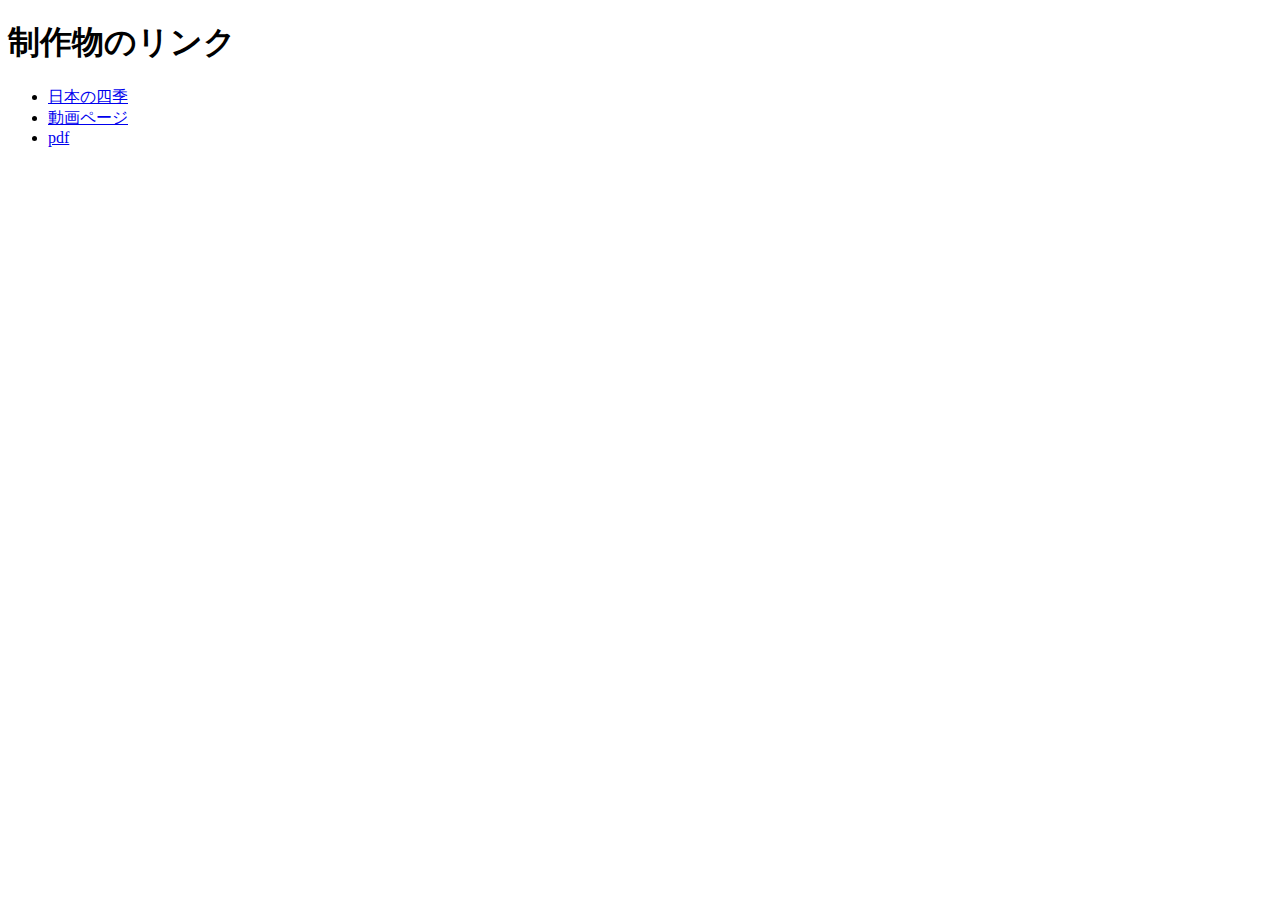
<file: index.html>
<!DOCTYPE html>
<html lang="ja">
<head>
    <meta charset="UTF-8">
    <meta name="viewport" content="width=device-width, initial-scale=1.0">
    <title>制作物のリンク</title>
    <link rel="stylesheet" href="../css/style.css">
</head>
<body>
    <h1>制作物のリンク</h1>
    <ul>
        <li><a href="https://hiranoakiko.github.io/season/" target="_blank">日本の四季</a></li> 
        <li><a href="https://hiranoakiko.github.io/video/" target="_blank">動画ページ</a></li> 
        <li><a href="https://hiranoakiko.github.io/pdf/portfolio.pdf">pdf</a></li>
    </ul>
</body>
</html>
</file>
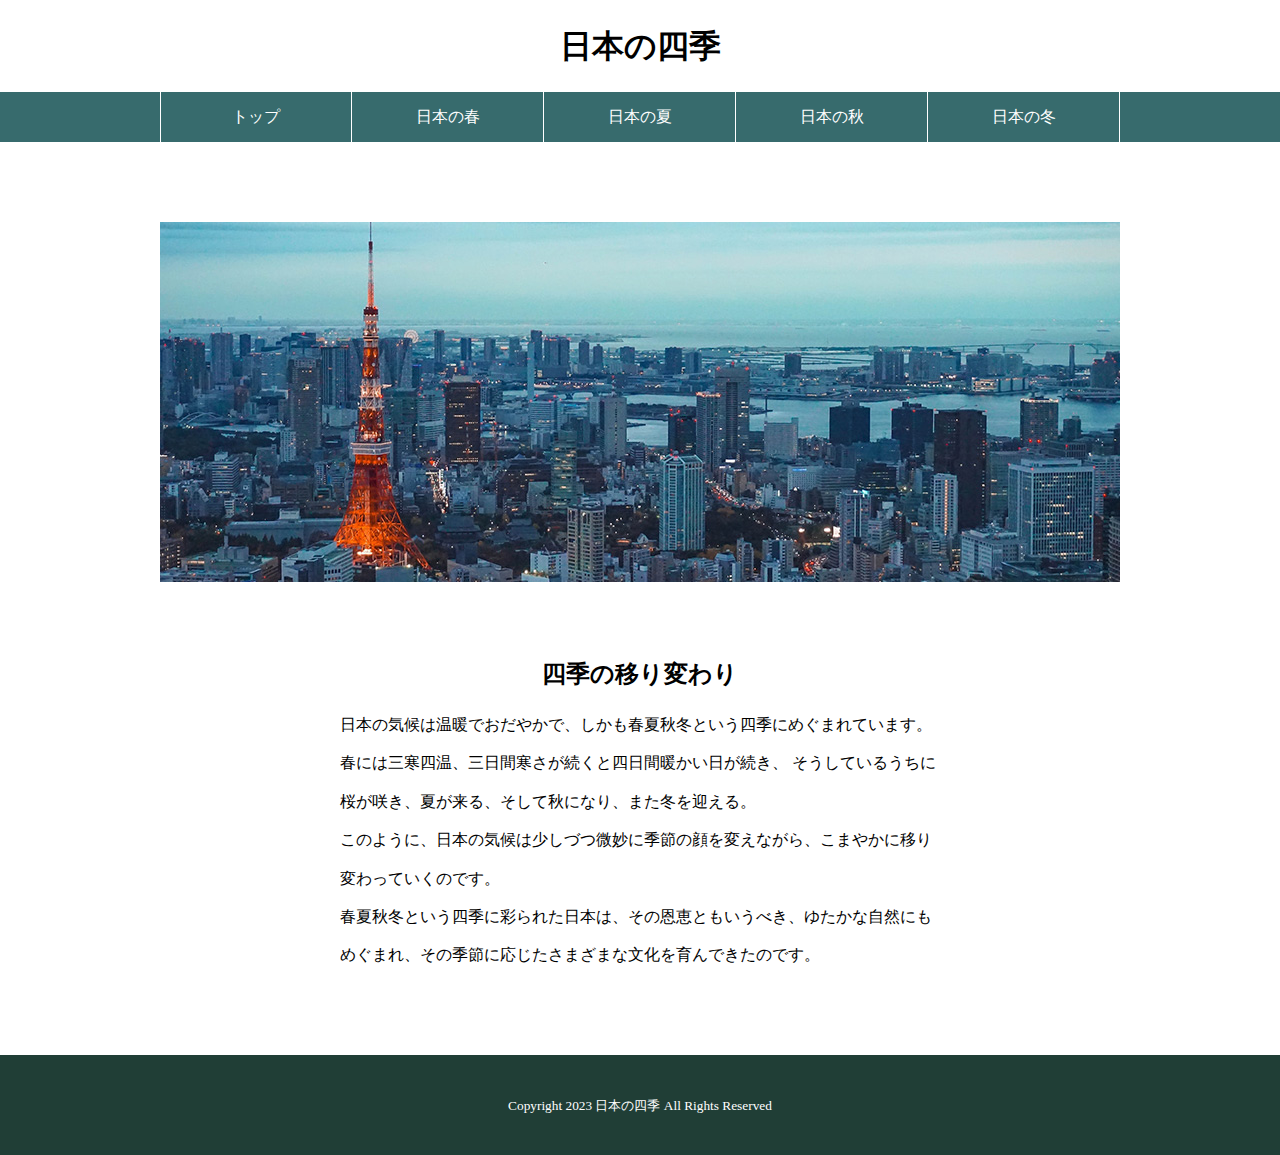
<file: season/index.html>
<!DOCTYPE html>
<html lang="ja">
<head>
    <meta charset="UTF-8">
    <meta http-equiv="X-UA-Compatible" content="IE=edge">
    <meta name="viewport" content="width=device-width, initial-scale=1.0">
    <title>日本の四季・トップページ</title>
    <link rel="icon" href="favicon.png" type="image/png">
    <link rel="stylesheet" href="css/style.css">
</head>
<body>
    <header>
        <h1>日本の四季</h1>
    </header>
    <nav class="g-nav">
<ul>
    <li><a href="../">トップ</a></li>
    <li><a href="../spring/">日本の春</a></li>
    <li><a href="../summer/">日本の夏</a></li>
    <li><a href="../fall/">日本の秋</a></li>
    <li><a href="../winter/">日本の冬</a></li>
</ul>
    </nav>

    <main>
        <div class="main-visual">
            <img src="img/main.jpg" alt="">
        </div> <!-- class="main-visual" -->

        <div class="main-copy">
<h2>四季の移り変わり</h2>
    <p>日本の気候は温暖でおだやかで、しかも春夏秋冬という四季にめぐまれています。<br>
    春には三寒四温、三日間寒さが続くと四日間暖かい日が続き、
    そうしているうちに桜が咲き、夏が来る、そして秋になり、また冬を迎える。<br>
    このように、日本の気候は少しづつ微妙に季節の顔を変えながら、こまやかに移り変わっていくのです。<br>
    春夏秋冬という四季に彩られた日本は、その恩恵ともいうべき、ゆたかな自然にもめぐまれ、その季節に応じたさまざまな文化を育んできたのです。
</p>
        </div><!-- class="main-copy" -->
</main>
    <footer>
        <p><small>Copyright 2023 日本の四季 All Rights Reserved</small></p>
    </footer>
    
    
    
    
    
    
      


    
</body>
</html>
</file>
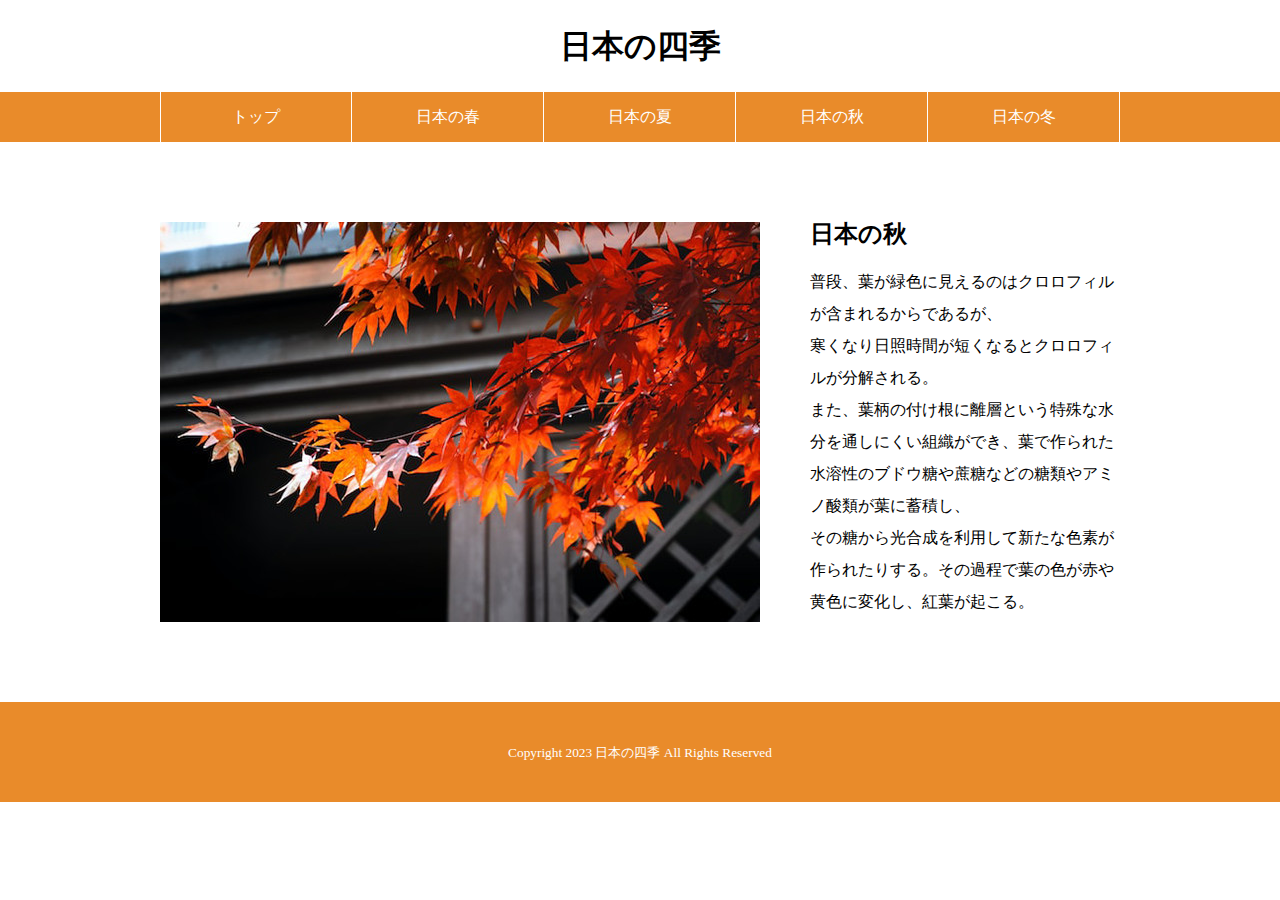
<file: season/fall/index.html>
<!DOCTYPE html>
<html lang="ja">
  
<head>
    <meta charset="UTF-8">
    <meta http-equiv="X-UA-Compatible" content="IE=edge">
    <meta name="viewport" content="width=device-width, initial-scale=1.0">
    <title>日本の四季・夏ページ</title>
    <link rel="stylesheet" href="../css/style.css">
</head>
<body class="fall">
    <header>
        <h1>日本の四季</h1>
    </header>
    <nav class="g-nav">
<ul>
    <li><a href="../">トップ</a></li>
    <li><a href="../spring/">日本の春</a></li>
    <li><a href="../summer/">日本の夏</a></li>
    <li><a href="#">日本の秋</a></li>
    <li><a href="../winter/">日本の冬</a></li>
</ul>
    </nav>

    <main>
        <div class="wrapper">
        <div class="photo">
            <img src="../img/fall.jpg" alt="">
        </div>
        <div class="season-txt">
        <h2>日本の秋</h2>
        <p>
            普段、葉が緑色に見えるのはクロロフィルが含まれるからであるが、<br>
            寒くなり日照時間が短くなるとクロロフィルが分解される。<br>
            また、葉柄の付け根に離層という特殊な水分を通しにくい組織ができ、葉で作られた水溶性のブドウ糖や蔗糖などの糖類やアミノ酸類が葉に蓄積し、<br>
            その糖から光合成を利用して新たな色素が作られたりする。その過程で葉の色が赤や黄色に変化し、紅葉が起こる。


    </p>
</div><!-- season-txt -->
</div><!-- wrapper -->
</main>
        
    <footer>
        <p><small>Copyright 2023 日本の四季 All Rights Reserved</small></p>
    </footer>
    
    
    
    
    
    
      


    
</body>
</html>
</file>
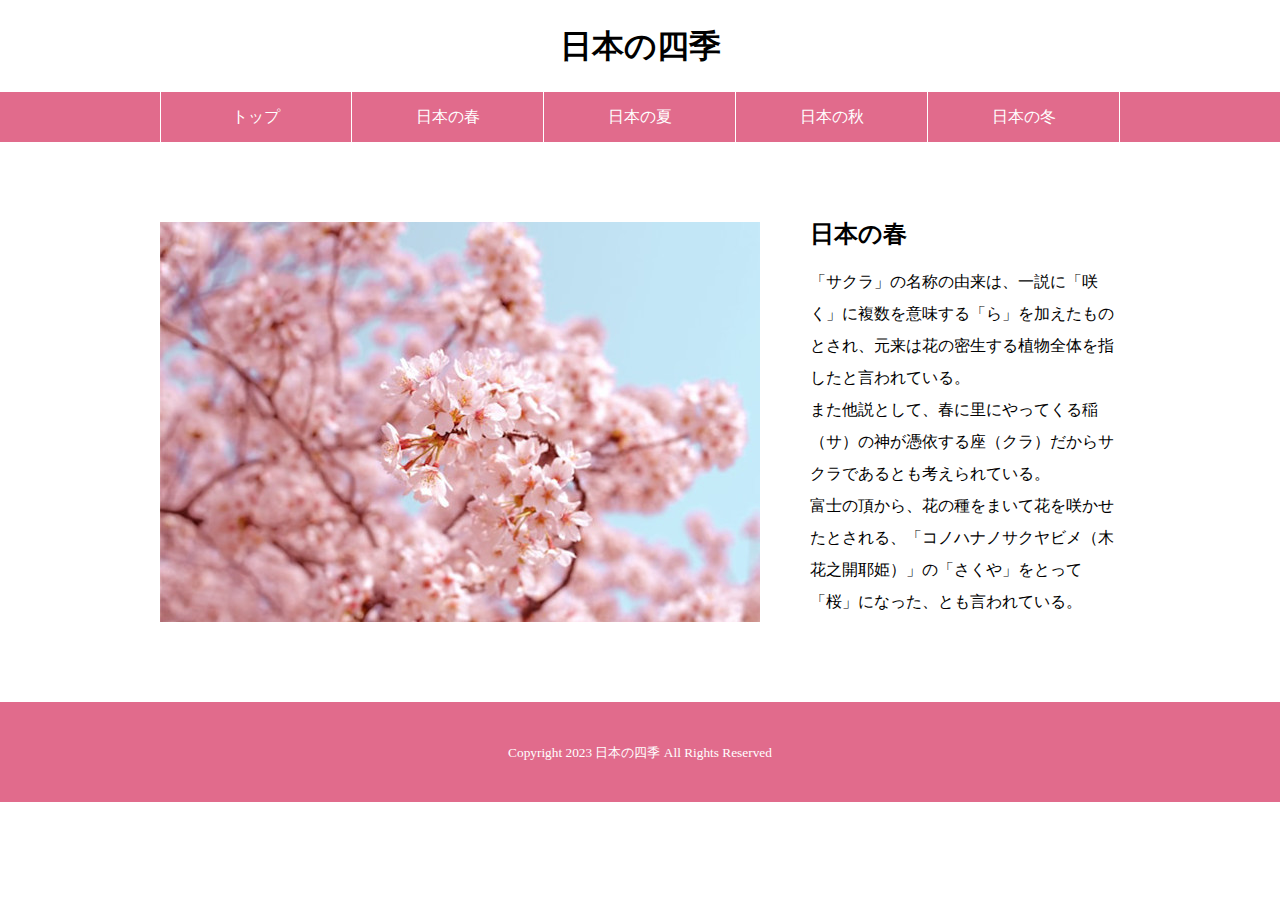
<file: season/spring/index.html>
<!DOCTYPE html>
<html lang="ja">
  
<head>
    <meta charset="UTF-8">
    <meta http-equiv="X-UA-Compatible" content="IE=edge">
    <meta name="viewport" content="width=device-width, initial-scale=1.0">
    <title>日本の四季・春ページ</title>
    
    <link rel="stylesheet" href="../css/style.css">
</head>
<body class="spring">
    <header>
        <h1>日本の四季</h1>
    </header>
    <nav class="g-nav">
<ul>
    <li><a href="../">トップ</a></li>
    <li><a href="#">日本の春</a></li>
    <li><a href="../summer/">日本の夏</a></li>
    <li><a href="../fall/">日本の秋</a></li>
    <li><a href="../winter/">日本の冬</a></li>
</ul>
    </nav>

    <main>
        <div class="wrapper">
        <div class="photo">
            <img src="../img/spring.jpg" alt="">
        </div>
        <div class="season-txt">
        <h2>日本の春</h2>
        <p>
        「サクラ」の名称の由来は、一説に「咲く」に複数を意味する「ら」を加えたものとされ、元来は花の密生する植物全体を指したと言われている。<br>
        また他説として、春に里にやってくる稲（サ）の神が憑依する座（クラ）だからサクラであるとも考えられている。<br>
        富士の頂から、花の種をまいて花を咲かせたとされる、「コノハナノサクヤビメ（木花之開耶姫）」の「さくや」をとって「桜」になった、とも言われている。
    </p>
</div><!-- season-txt -->
</div><!-- wrapper -->
</main>
        
    <footer>
        <p><small>Copyright 2023 日本の四季 All Rights Reserved</small></p>
    </footer>
    
    
    
    
    
    
      


    
</body>
</html>
</file>
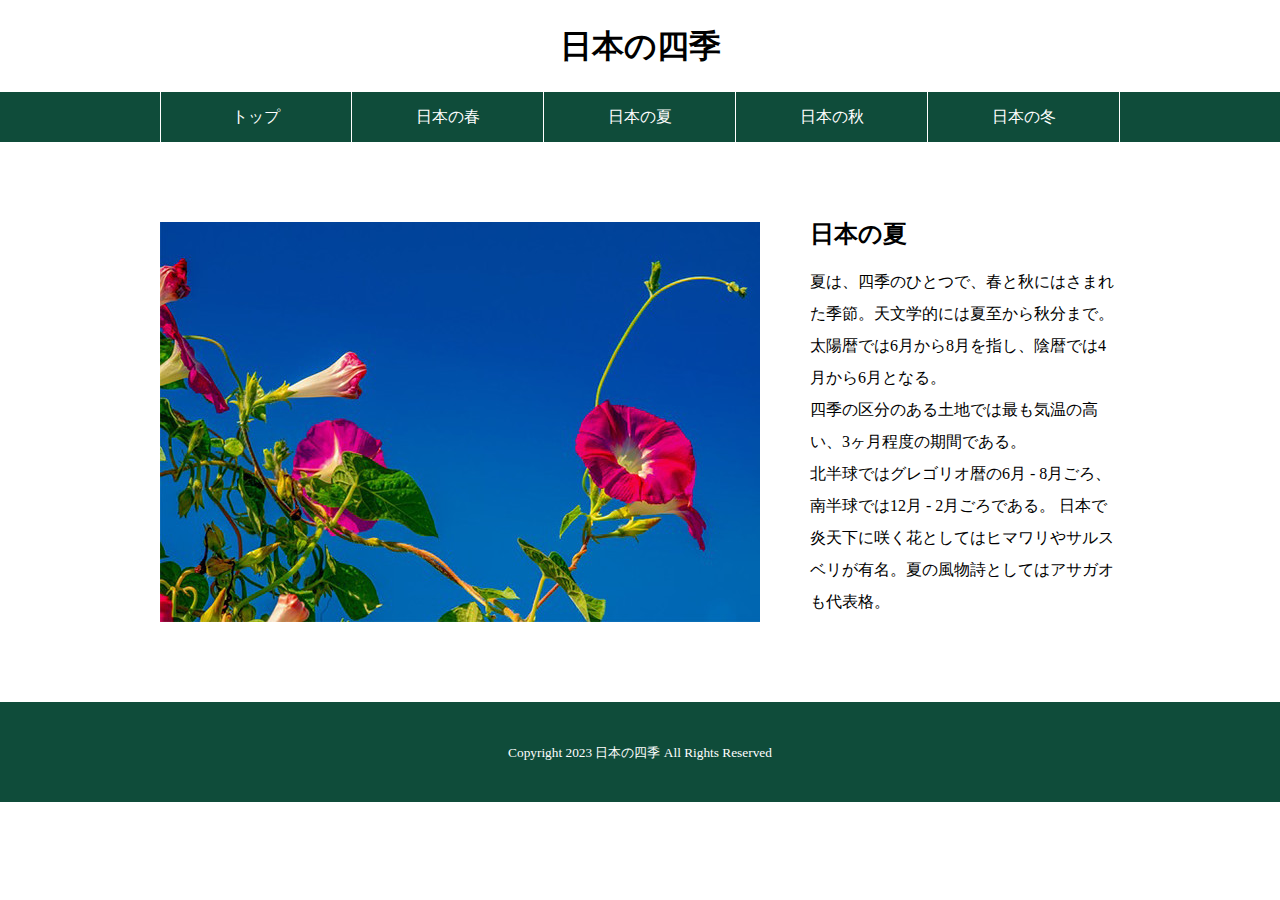
<file: season/summer/index.html>
<!DOCTYPE html>
<html lang="ja">
  
<head>
    <meta charset="UTF-8">
    <meta http-equiv="X-UA-Compatible" content="IE=edge">
    <meta name="viewport" content="width=device-width, initial-scale=1.0">
    <title>日本の四季・夏ページ</title>
    <link rel="stylesheet" href="../css/style.css">
</head>
<body class="summer">
    <header>
        <h1>日本の四季</h1>
    </header>
    <nav class="g-nav">
<ul>
    <li><a href="../">トップ</a></li>
    <li><a href="../spring/">日本の春</a></li>
    <li><a href="#">日本の夏</a></li>
    <li><a href="../fall/">日本の秋</a></li>
    <li><a href="../winter/">日本の冬</a></li>
</ul>
    </nav>

    <main>
        <div class="wrapper">
        <div class="photo">
            <img src="../img/summer.jpg" alt="">
        </div>
        <div class="season-txt">
        <h2>日本の夏</h2>
        <p>
            夏は、四季のひとつで、春と秋にはさまれた季節。天文学的には夏至から秋分まで。太陽暦では6月から8月を指し、陰暦では4月から6月となる。
             <br>四季の区分のある土地では最も気温の高い、3ヶ月程度の期間である。<br>
            北半球ではグレゴリオ暦の6月 - 8月ごろ、南半球では12月 - 2月ごろである。
            日本で炎天下に咲く花としてはヒマワリやサルスベリが有名。夏の風物詩としてはアサガオも代表格。
    </p>
</div><!-- season-txt -->
</div><!-- wrapper -->
</main>
        
    <footer>
        <p><small>Copyright 2023 日本の四季 All Rights Reserved</small></p>
    </footer>
    
    
    
    
    
    
      


    
</body>
</html>
</file>
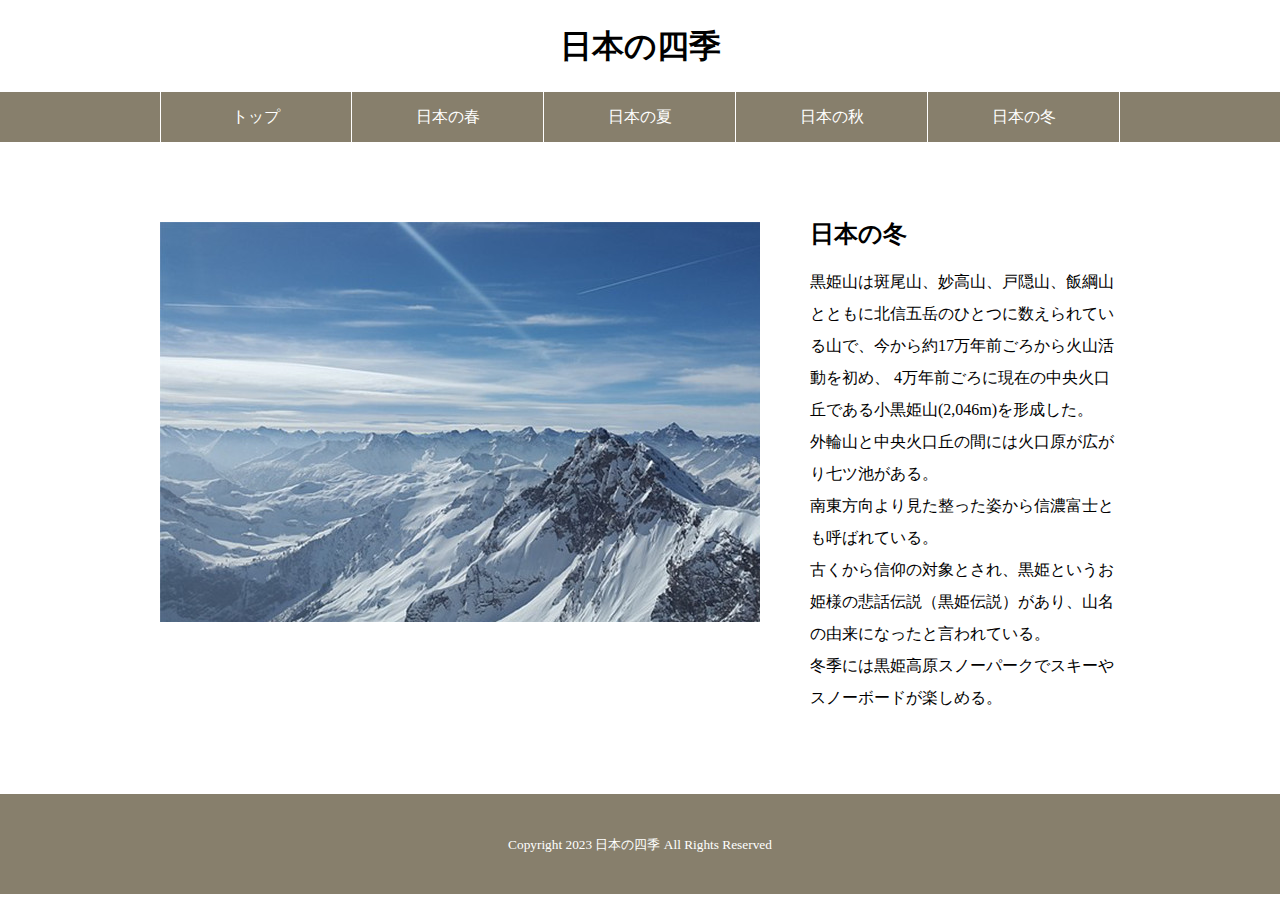
<file: season/winter/index.html>
<!DOCTYPE html>
<html lang="ja">
  
<head>
    <meta charset="UTF-8">
    <meta http-equiv="X-UA-Compatible" content="IE=edge">
    <meta name="viewport" content="width=device-width, initial-scale=1.0">
    <title>日本の四季・冬ページ</title>
    <link rel="stylesheet" href="../css/style.css">
</head>
<body class="winter">
    <header>
        <h1>日本の四季</h1>
    </header>
    <nav class="g-nav">
<ul>
    <li><a href="../">トップ</a></li>
    <li><a href="../spring/">日本の春</a></li>
    <li><a href="../summer/">日本の夏</a></li>
    <li><a href="../fall/">日本の秋</a></li>
    <li><a href="#">日本の冬</a></li>
</ul>
    </nav>

    <main>
        <div class="wrapper">
        <div class="photo">
            <img src="../img/winter.jpg" alt="">
        </div>
        <div class="season-txt">
        <h2>日本の冬</h2>
        <p>
            黒姫山は斑尾山、妙高山、戸隠山、飯綱山とともに北信五岳のひとつに数えられている山で、今から約17万年前ごろから火山活動を初め、
            4万年前ごろに現在の中央火口丘である小黒姫山(2,046m)を形成した。<br>
            外輪山と中央火口丘の間には火口原が広がり七ツ池がある。<br>
            南東方向より見た整った姿から信濃富士とも呼ばれている。<br>
古くから信仰の対象とされ、黒姫というお姫様の悲話伝説（黒姫伝説）があり、山名の由来になったと言われている。<br>
冬季には黒姫高原スノーパークでスキーやスノーボードが楽しめる。



    </p>
</div><!-- season-txt -->
</div><!-- wrapper -->
</main>
        
    <footer>
        <p><small>Copyright 2023 日本の四季 All Rights Reserved</small></p>
    </footer>
    
    
    
    
    
    
      


    
</body>
</html>
</file>
<file: css/style.css>
@charset "utf-8";
</file>
<file: season/css/style.css>
@charset "utf-8";

*{
    margin: 0;
    padding: 0;
    line-height: 1;
}
ul{
    list-style: none;
}
a{
    text-decoration: none;
}
img{
    vertical-align: bottom;
}
/* 前ページ共通部分 */
header{
    padding: 30px 0;    
}
h1{
    text-align: center;
}
.g-nav{
width: 100%;
height: 50px;
background-color: #376B6D;
margin-bottom: 80px;
}
.g-nav>ul{
    width: 960px;
    display: flex;  
    margin: 0 auto;
}
.g-nav li{
    width: 20%;
    height: 50px;
}
.g-nav a{
    display: block;
    text-align: center;
    line-height: 50px;
    color: #ffffff;
   border-right: 1px solid #ffffff;
}
.g-nav li:first-of-type>a{
    border-left: 1px solid #fff;
}

.g-nav li>a:hover{
    background-color: #bce232;
    color: #fff;
}
main{
    width: 960px;
    margin: 0 auto 80px;
}
footer{
    width: 100%;
    height: 100px;
    background-color: #203e36;
    
    
}
footer>p{
    color: #fff;
    line-height: 100px;
    text-align: center;

}
/* トップページ部分 */
.main-visual{
    margin-bottom: 80px;
}
.main-copy>h2{
margin-bottom: 20px;
text-align: center;
}
.main-copy p{
    width: 600px;
    margin: 0 auto;
    line-height: 2.4;
    
}
/* 季節ページ */
.wrapper{
    display: flex;
}
.photo{
   margin-right: 50px;
}
.season-txt>h2{
margin-bottom: 20px;
}
.season-txt p{
    line-height: 2;
}
/* 個別ページ */
.spring>.g-nav{
    background-color: #E16B8C;
}
.spring footer{
    background-color:  #E16B8C;}


 .summer>.g-nav{
    background-color: #0F4C3A;
    }
.summer footer{  
    background-color:  #0F4C3A;}

    .fall>.g-nav{
        background-color: #E98B2A;
        }
    .fall footer{  
        background-color:  #E98B2A;}

        .winter>.g-nav{
            background-color: #877F6C;
            }
        .winter footer{  
            background-color:  #877F6C;}
</file>
